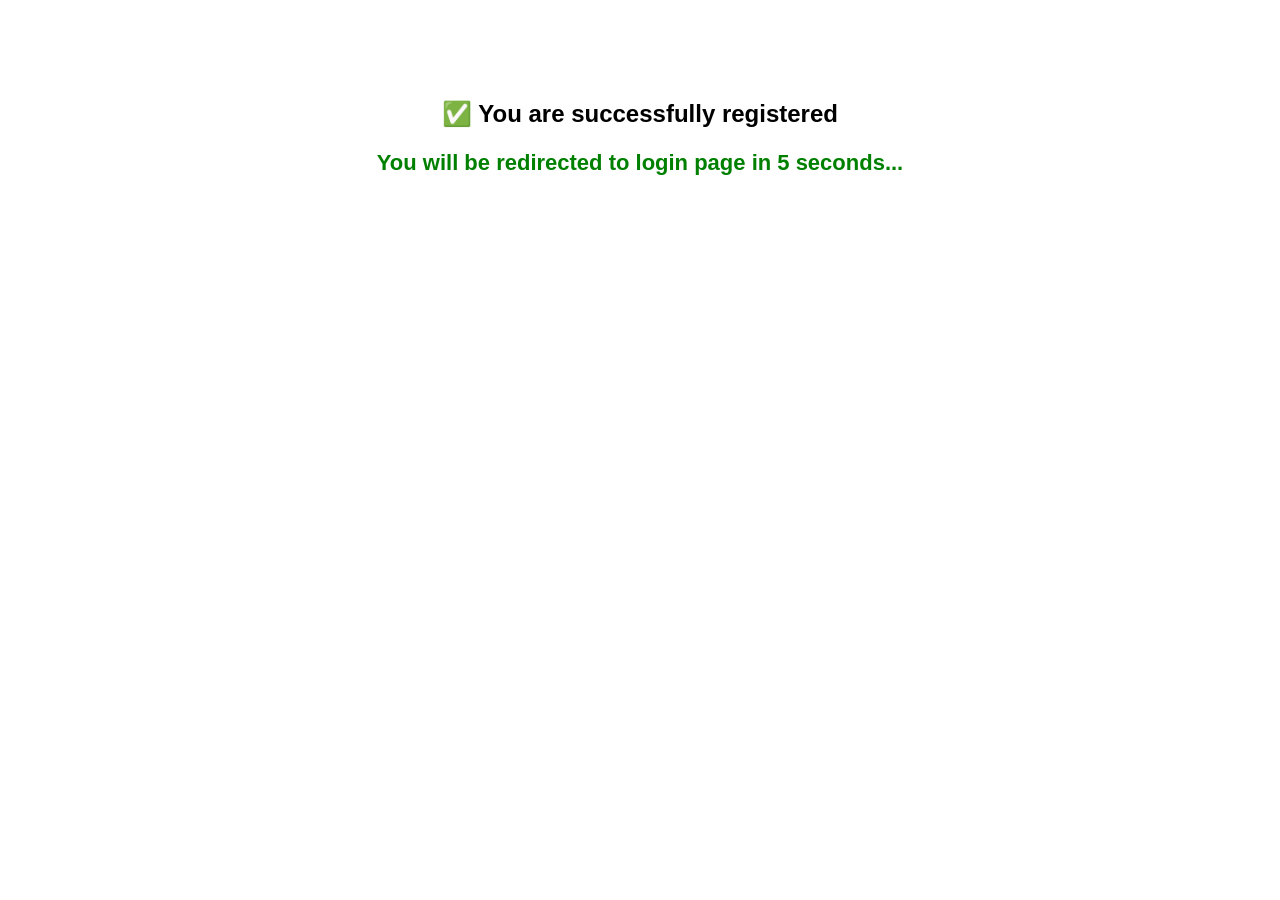
<file: templates/register_success.html>
<!DOCTYPE html>
<html>
<head>
    <title>Registered</title>
    <style>
        body {
            text-align: center;
            font-family: Arial;
            margin-top: 100px;
        }
        .message {
            font-size: 22px;
            font-weight: bold;
            color: green;
        }
    </style>
</head>
<body>

    <h2>✅ You are successfully registered</h2>

    <p class="message" id="redirectMessage">
        You will be redirected to login page in 5 seconds...
    </p>

    <script>
        let seconds = 5;
        const message = document.getElementById("redirectMessage");

        const timer = setInterval(function () {
            seconds--;

            message.textContent =
                "You will be redirected to login page in " + seconds + " seconds...";

            if (seconds <= 0) {
                clearInterval(timer);
                window.location.href = "/login";
            }
        }, 1000);
    </script>

</body>
</html>
</file>
